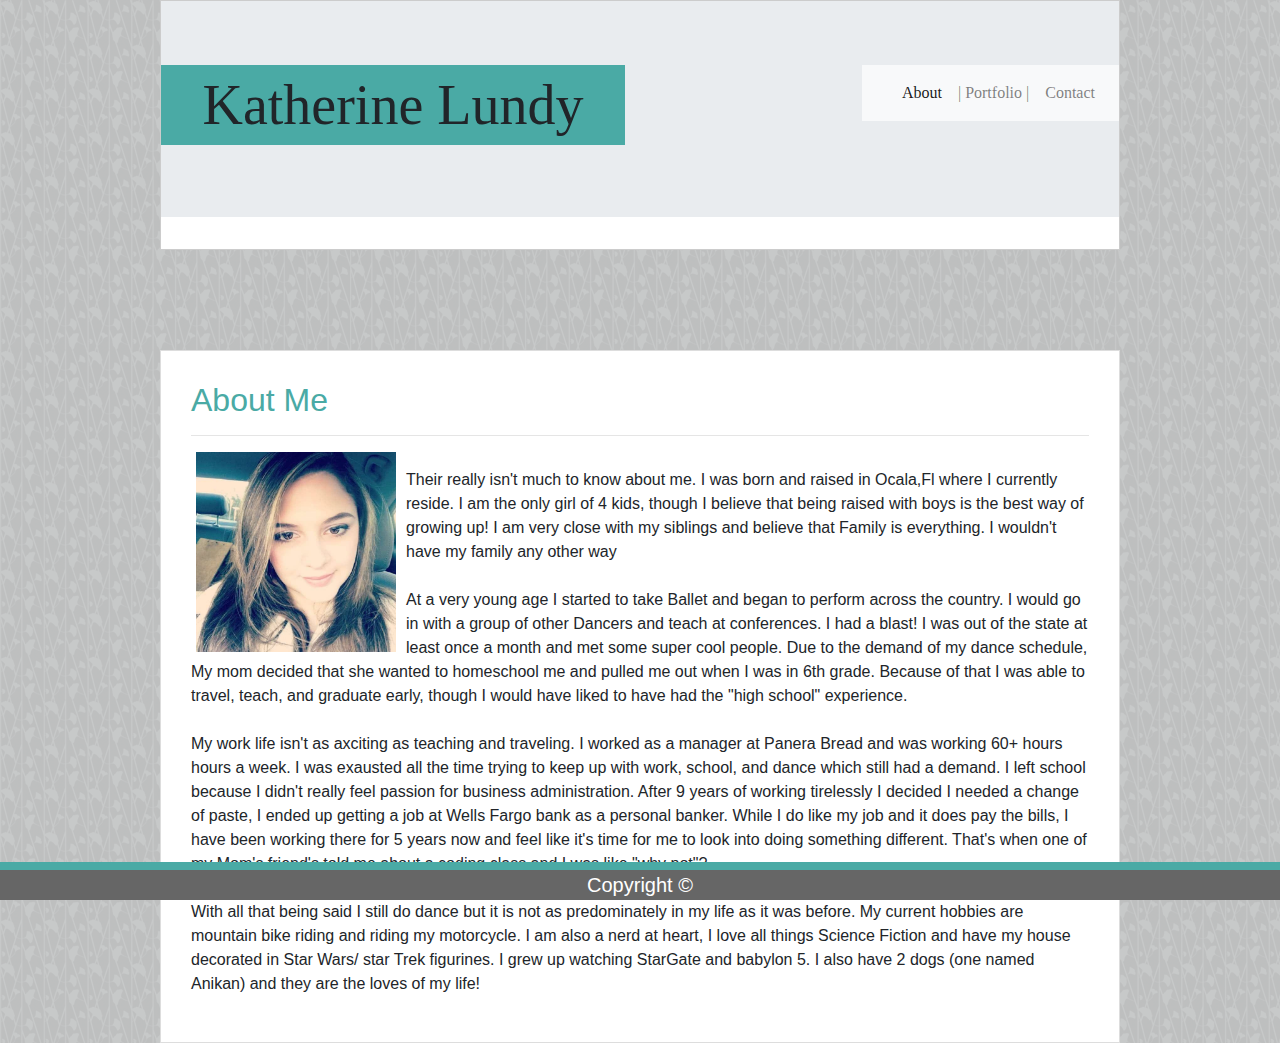
<file: index.html>
<!doctype html>
<html lang="en">

<head>
  <!-- Required meta tags -->
  <meta charset="utf-8">
  <meta name="viewport" content="width=device-width, initial-scale=1, shrink-to-fit=no">

  <!-- Bootstrap CSS -->
  <link rel="stylesheet" href="https://maxcdn.bootstrapcdn.com/bootstrap/4.0.0/css/bootstrap.min.css"
    integrity="sha384-Gn5384xqQ1aoWXA+058RXPxPg6fy4IWvTNh0E263XmFcJlSAwiGgFAW/dAiS6JXm" crossorigin="anonymous">
  <link rel="stylesheet" type="text/css" href="assets/css/style.css">
  <title>Katherine Lundy Portofolio</title>
</head>

<body style="background-color: #FFFFFF;">
  <div class="container" style="padding: 0 0;">
    <div id="top">
      <div class="jumbotron jumbotron-fluid">
        <div class="row">
            <div class="col-md-6">
                <h1 class="display-4" id="mainhead">Katherine Lundy</h1>
            </div>
            <div class="col-md-6">
          <nav class="navbar navbar-expand-lg navbar-light bg-light">
            <a class="navbar-brand" href=""></a>
            <button class="navbar-toggler" type="button" data-toggle="collapse" data-target="#navbarNav"
              aria-controls="navbarNav" aria-expanded="false" aria-label="Toggle navigation">
              <span class="navbar-toggler-icon"></span>
            </button>
            <div class="collapse navbar-collapse" id="navbarNav">
              <ul class="navbar-nav">
                <li class="nav-item active">
                  <a class="nav-link" href="index.html">About <span class="sr-only">(current)</span></a>
                </li>
                <li class="nav-item">
                  <a class="nav-link" href="portfolio.html">| Portfolio |</a>
                </li>
                <li class="nav-item">
                  <a class="nav-link" href="contact.html">Contact</a>
                </li>
              </ul>
            </div>
          </nav>
        </div>
      </div>
    </div>
  </div>
    <div id="midsection" class="container-fluid">
      <div class="row">
        <div class="col-md-12">
          <h2 style="color: #4aaaa5;">About Me</h2>
          <hr />
        </div>
      </div>
      <div class="row">
        <div class="col-md-12">
          <img id="img1" src="assets/images/facepic.jpg" alt="Katherine Lundy" width="200" height="200">
          <p id="par1">
            <p>Their really isn't much to know about me. I was born and raised in Ocala,Fl where I currently reside.
              I am the only girl of 4 kids, though I believe that being raised with boys is the best way of growing up!
              I
              am very
              close with my siblings and believe that Family is everything. I wouldn't have my family any other way<br>
              <br>
              At a very young age I started to take Ballet and began to perform across the country. I would go in with a
              group of other Dancers and teach at conferences.
              I had a blast! I was out of the state at least once a month and met some super cool people. Due to the
              demand of my dance schedule,
              My mom decided that she wanted to homeschool me and pulled me out when I was in 6th grade.
              Because of that I was able to travel, teach, and graduate early, though I would have liked to have had the
              "high school" experience. <br>
              <br> My work life isn't as axciting as teaching and traveling. I worked as a manager at Panera Bread and
              was
              working 60+ hours
              hours a week. I was exausted all the time trying to keep up with work, school, and dance which still had a
              demand. I left school because I didn't really feel passion
              for business administration. After 9 years of working tirelessly I decided I needed a change of paste,
              I ended up getting a job at Wells Fargo bank as a personal banker. While I do like my job and it does pay
              the bills, I have been working there for 5 years now and
              feel like it's time for me to look into doing something different. That's when one of my Mom's friend's
              told
              me about a coding class and I was like "why not"?<br>
              <br>
              With all that being said I still do dance but it is not as predominately in my life as it was before. My
              current hobbies are mountain bike riding
              and riding my motorcycle. I am also a nerd at heart, I love all things Science Fiction and have my house
              decorated in Star Wars/ star Trek figurines.
              I grew up watching StarGate and babylon 5. I also have 2 dogs (one named Anikan) and they are the loves of
              my life!
              <br>
              <form>
        </div>
      </div>
    </div>
    <div id="footer">
      Copyright &copy;
    </div>
  </div>
</body>
</html>
</file>
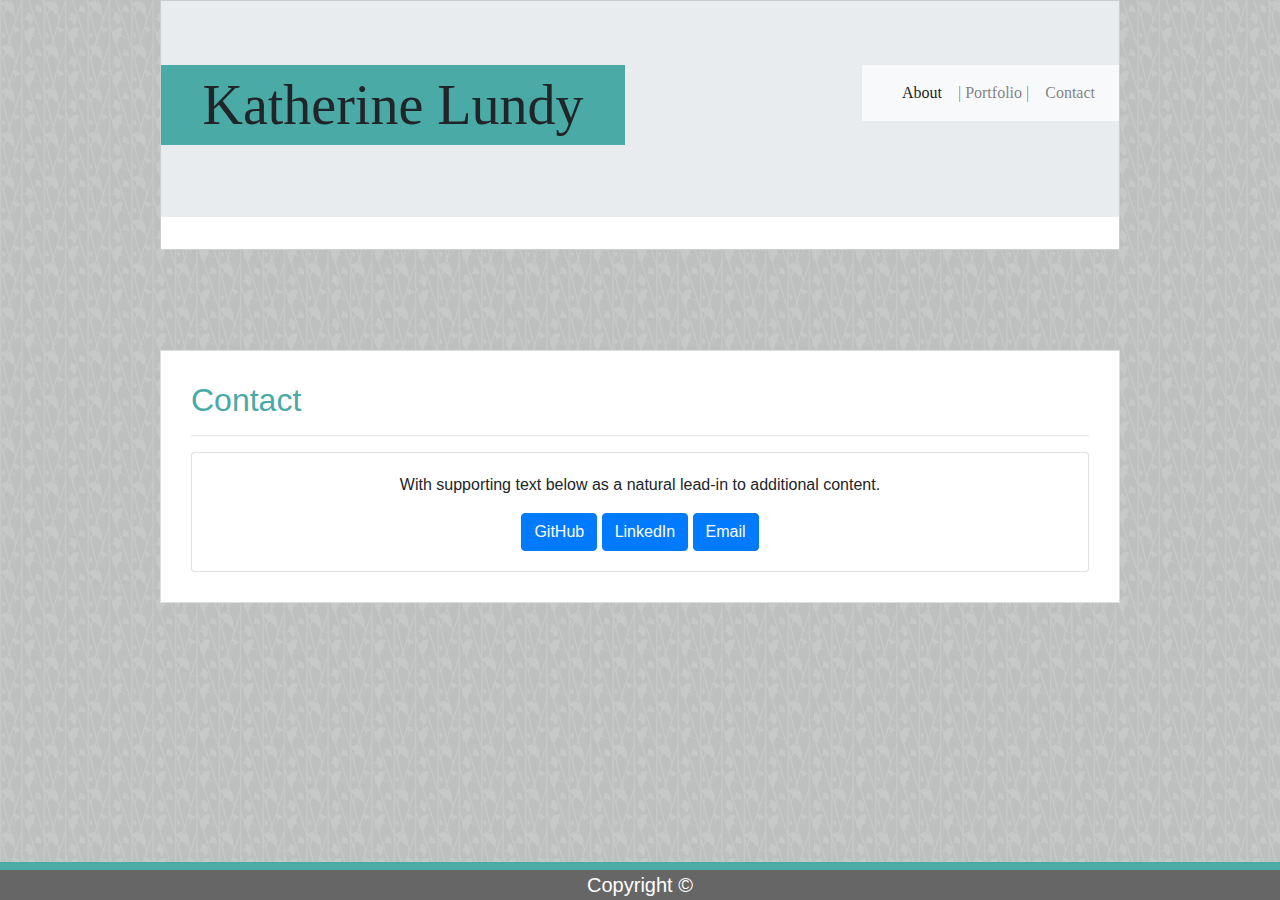
<file: contact.html>
<!doctype html>
<html lang="en">

<head>
  <!-- Required meta tags -->
  <meta charset="utf-8">
  <meta name="viewport" content="width=device-width, initial-scale=1, shrink-to-fit=no">

  <!-- Bootstrap CSS -->
  <link rel="stylesheet" href="https://maxcdn.bootstrapcdn.com/bootstrap/4.0.0/css/bootstrap.min.css"
    integrity="sha384-Gn5384xqQ1aoWXA+058RXPxPg6fy4IWvTNh0E263XmFcJlSAwiGgFAW/dAiS6JXm" crossorigin="anonymous">
  <link rel="stylesheet" type="text/css" href="assets/css/style.css">
  <title>Katherine Lundy Portfolio</title>
</head>

<body style="background-color: #FFFFFF;">
  <div class="container" style="padding: 0 0;">
    <div id="top">
      <div class="jumbotron jumbotron-fluid">
        <div class="row">
            <div class="col-md-6">
                <h1 class="display-4" id="mainhead">Katherine Lundy</h1>
            </div>
            <div class="col-md-6">
          <nav class="navbar navbar-expand-lg navbar-light bg-light">
            <a class="navbar-brand" href="#"></a>
            <button class="navbar-toggler" type="button" data-toggle="collapse" data-target="#navbarNav"
              aria-controls="navbarNav" aria-expanded="false" aria-label="Toggle navigation">
              <span class="navbar-toggler-icon"></span>
            </button>
            <div class="collapse navbar-collapse" id="navbarNav">
              <ul class="navbar-nav">
                <li class="nav-item active">
                  <a class="nav-link" href="index.html">About <span class="sr-only">(current)</span></a>
                </li>
                <li class="nav-item">
                  <a class="nav-link" href="portfolio.html">| Portfolio |</a>
                </li>
                <li class="nav-item">
                  <a class="nav-link" href="contact.html">Contact</a>
                </li>
              </ul>
            </div>
          </nav>
        </div>
      </div>
    </div>
    </div>
    <div id="midsection" class="container-fluid">
      <div class="row">
        <div class="col-md-12">
          <h2 style="color: #4AAAA5;">Contact</h2>
          <hr />
        </div>
      </div>
      <div class="row">
        <div class="col-md-12">
          <div class="card text-center">
            <div class="card-body">
              <p class="card-text">With supporting text below as a natural lead-in to additional content.</p>
              <a href="#" class="btn btn-primary">GitHub</a>
              <a href="#" class="btn btn-primary">LinkedIn</a>
              <a href="#" class="btn btn-primary">Email</a>
            </div>
          </div>
        </div>
      </div>
    </div>
    <div id="footer">
      Copyright &copy;
    </div>
  </div>
</body>
</html>
</file>
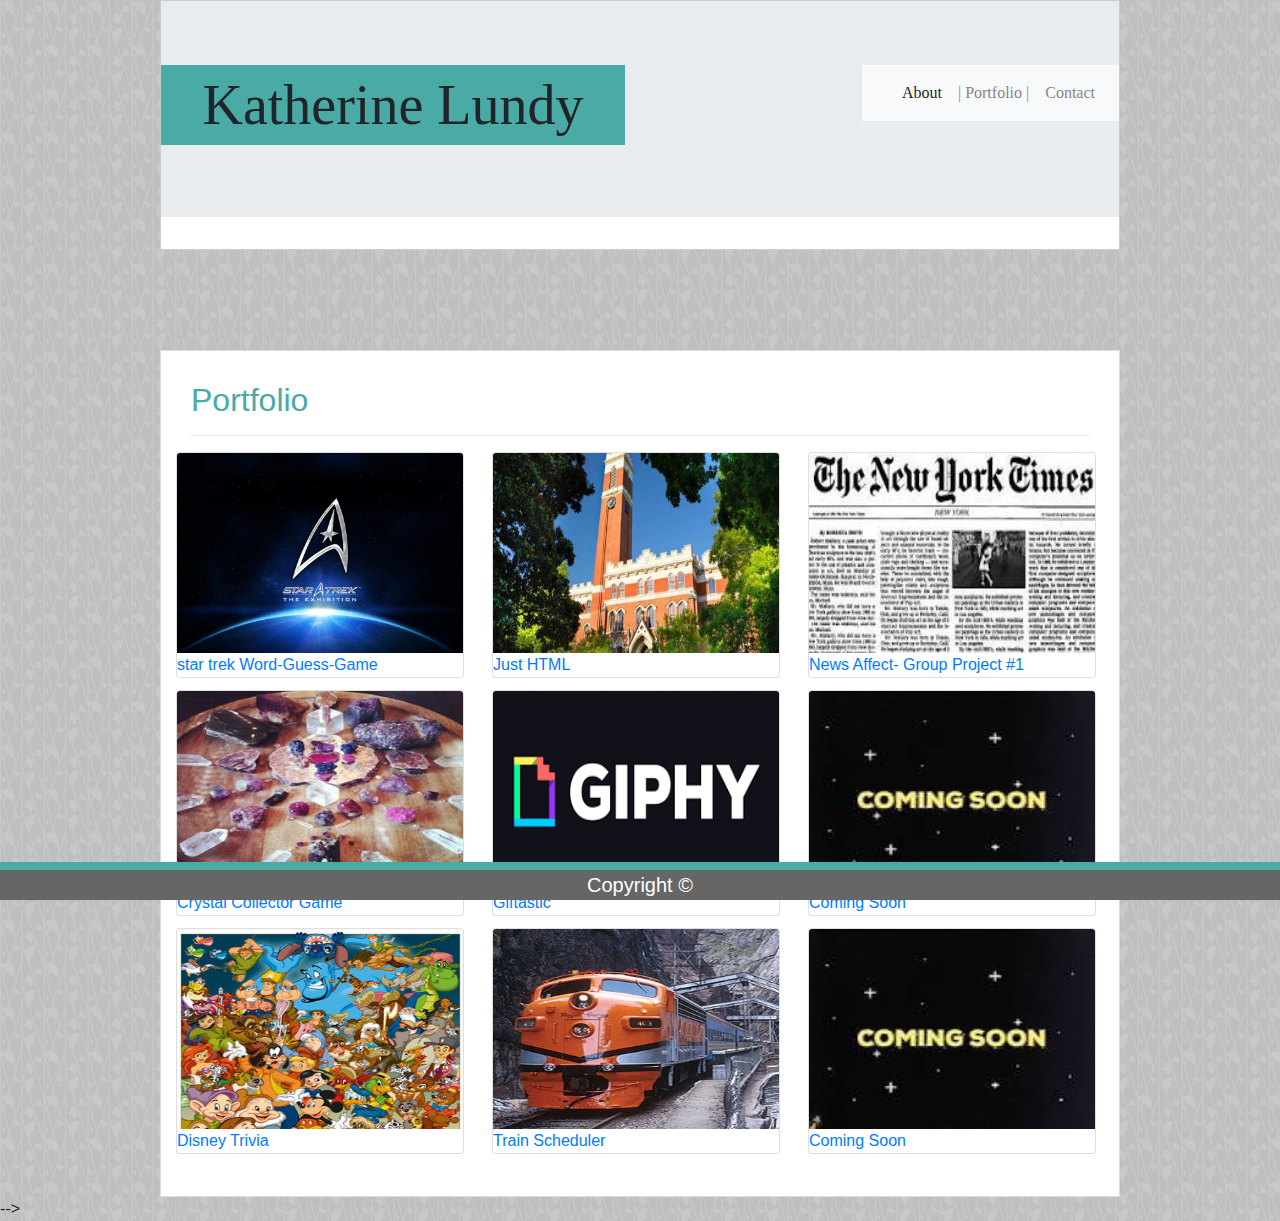
<file: portfolio.html>
<!doctype html>
<html lang="en">

<head>
  <!-- Required meta tags -->
  <meta charset="utf-8">
  <meta name="viewport" content="width=device-width, initial-scale=1, shrink-to-fit=no">

  <!-- Bootstrap CSS -->
  <link rel="stylesheet" href="https://maxcdn.bootstrapcdn.com/bootstrap/4.0.0/css/bootstrap.min.css"
    integrity="sha384-Gn5384xqQ1aoWXA+058RXPxPg6fy4IWvTNh0E263XmFcJlSAwiGgFAW/dAiS6JXm" crossorigin="anonymous">
  <link rel="stylesheet" type="text/css" href="assets/css/style.css">
  <title>Katherine Lundy Portofolio</title>
</head>


<body style="background-color: #FFFFFF;">
  <div class="container" style="padding: 0 0;">
      <div id="top">
          <div class="jumbotron jumbotron-fluid">
              <div class="row">
                  <div class="col-md-6">
                      <h1 class="display-4" id="mainhead">Katherine Lundy</h1>
                  </div>
                  <div class="col-md-6">
                      <nav class="navbar navbar-expand-lg navbar-light bg-light">
                          <a class="navbar-brand" href="#"></a>
                          <button class="navbar-toggler" type="button" data-toggle="collapse" data-target="#navbarNav"
                              aria-controls="navbarNav" aria-expanded="false" aria-label="Toggle navigation">
                              <span class="navbar-toggler-icon"></span>
                          </button>
                          <div class="collapse navbar-collapse" id="navbarNav">
                              <ul class="navbar-nav">
                                  <li class="nav-item active">
                                      <a class="nav-link" href="index.html">About <span
                                              class="sr-only">(current)</span></a>
                                  </li>
                                  <li class="nav-item">
                                      <a class="nav-link" href="portfolio.html">| Portfolio |</a>
                                  </li>
                                  <li class="nav-item">
                                      <a class="nav-link" href="contact.html">Contact</a>
                                  </li>
                              </ul>
                          </div>
                      </nav>
                  </div>
              </div>
          </div>
      </div>
              <div id="midsection" class="container-fluid">
                  <div class="row">
                      <div class="col-md-12">
                          <h2 style="color: #4AAAA5;">Portfolio</h2>
                          <hr />
                      </div>
                  </div>
                  <div class="row">
                      <div class="card-columns">
                          <div class="card" style="width: 18rem;">
                              <img class="card-img-top" src="assets/images/startrek.jpg" width="200" height="200"
                                  alt="Word-Guess-Game">
                              <a class="img-link" href=" https://katherinersl.github.io/Word-Guess-Game/"
                                  class="card-link">star trek Word-Guess-Game</a>
                          </div>
                          <div class="card" style="width: 18rem;">
                              <img class="card-img-top" src="assets/images/crystals.jpg" width="200" height="200"
                                  alt="Crystal Collector Game">
                              <a class="img-link" href="https://katherinersl.github.io/unit-4-game/"
                                  class="card-link">Crystal Collector Game</a>
                          </div>
                          <div class="card" style="width: 18rem;">
                              <img class="card-img-top" src="assets/images/Disney_group_shot_by_James_Silvani.jpg" width="200" height="200"
                                  alt="Trivia Game">
                              <a class="img-link" href="https://katherinersl.github.io/TriviaGame/"
                                  class="card-link">Disney Trivia</a>
                          </div>
                          <div class="card" style="width: 18rem;">
                              <img class="card-img-top"
                                  src="assets/images/nashville-vanderbilt-university-480x270.jpg" width="200"
                                  height="200" alt="Vandy Info Widget">
                              <a class="img-link" href="https://katherinersl.github.io/HW-Wireframe/"
                                  class="card-link">Just HTML</a>
                          </div>
                          <div class="card" style="width: 18rem;">
                              <img class="card-img-top" src="assets/images/giphy.jpg" width="200" height="200"
                                  alt="Giftastic">
                              <a class="img-link" href="https://katherinersl.github.io/GifTastic/"
                                  class="card-link">Giftastic</a>
                          </div>
                          <div class="card" style="width: 18rem;">
                              <img class="card-img-top" src="assets/images/leads-train-treks-experiences.jpg"
                                  width="200" height="200" alt="Train Scheduler">
                              <a class="img-link" href="https://katherinersl.github.io/TrainStation-scheduler/"
                                  class="card-link">Train Scheduler</a>
                          </div>
                          <div class="card" style="width: 18rem;">
                              <img class="card-img-top" src="assets/images/nyt.jpg" width="200" height="200"
                                  alt="News Affect">
                              <a class="img-link" href="https://katherinersl.github.io/Sentiment_Analysis/"
                                  class="card-link">News Affect- Group Project #1</a>
                          </div>
                          <div class="card" style="width: 18rem;">
                              <img class="card-img-top" src="assets/images/comingsoon.jpg" width="200" height="200"
                                  alt="Coming Soon">
                              <a class="img-link" href="#" class="card-link">Coming Soon</a>
                          </div>
                          <div class="card" style="width: 18rem;">
                              <img class="card-img-top" src="assets/images/comingsoon.jpg" width="200" height="200"
                                  alt="Coming Soon">
                              <a class="img-link" href="#" class="card-link">Coming Soon</a>
                          </div>
                      </div>
                  </div>
              </div>
      </div>
      <div id="footer">
          Copyright &copy;
      </div>
  </div>
</body>-->
</html>
</file>
<file: assets/css/style.css>
body {
  background: url("../images/wild_flowers/wild_flowers/wild_flowers.png");
}
#img1 {
    float: left;
    margin-right: 10px;
    margin-left: 5px;
  }
  #footer {
    position: fixed;
    background-color: #666666;
    font-size: 20px;
    color: white;
    border-top: 8px solid #4AAAA5;
    text-align: center;
    font-family: Arial, Helvetica, sans-serif;
   /* line-height: 50px;
    margin-top: 400px;*/
      left: 0;
      bottom: 0;
      width: 100%; 
      clear: both;
  }
  #par1 {
    font-family: Arial, Helvetica, sans-serif;
    font-size: 18px;
  }
  #top{
    background-color: #ffffff;
    position: relative;
    border: 1px solid #cccccc;
    font-family: Georgia, 'Times New Roman', Times, serif;
  }
  .container {
    width: 960px;
    margin: 0 auto;
    background-color: transparent;
  }
  #midsection {
    clear: both;
    margin-top: 100px;
    position: relative;
    border:1px solid #dddddd;
    padding:30px;
    background-color: #ffffff;
  }
  #mainhead {
    line-height: 80px;
    background-color: #4aaaa5;
    text-align: center;
  }
  .navbar{
    background-color: transparent;
  }
  h1 h2{
    color: #4aaaa5;
    font-weight: bold
  }
  .work h3 {
    position: absolute;
    bottom: 20px;
    width: 65%;
    padding: 15px;
    margin-bottom: 0;
    font-weight: 300;
    font-size: 20px;
    line-height: 30px;
    color: #ffffff;
    text-align: center;
    background: #4aaaa5;
    border-bottom: 0;
  }
  nav {
    float: right;
  }
  @media(min-width:414px) and (max-width:768px){
    p > img {
        width: 35%;
    }
    #me-content > p {
        font-size: medium;
    }
  }
  @media(min-width:376px) and (max-width:414px){
    p > img {
        width: 50%;
  }
    #me-content > p {
        font-size: small;
    }
  }
  @media(min-width:200px) and (max-width:375px){
    p > img {
        width: 50%;
    }
    #me-content > p {
        font-size: small;
  }
</file>
